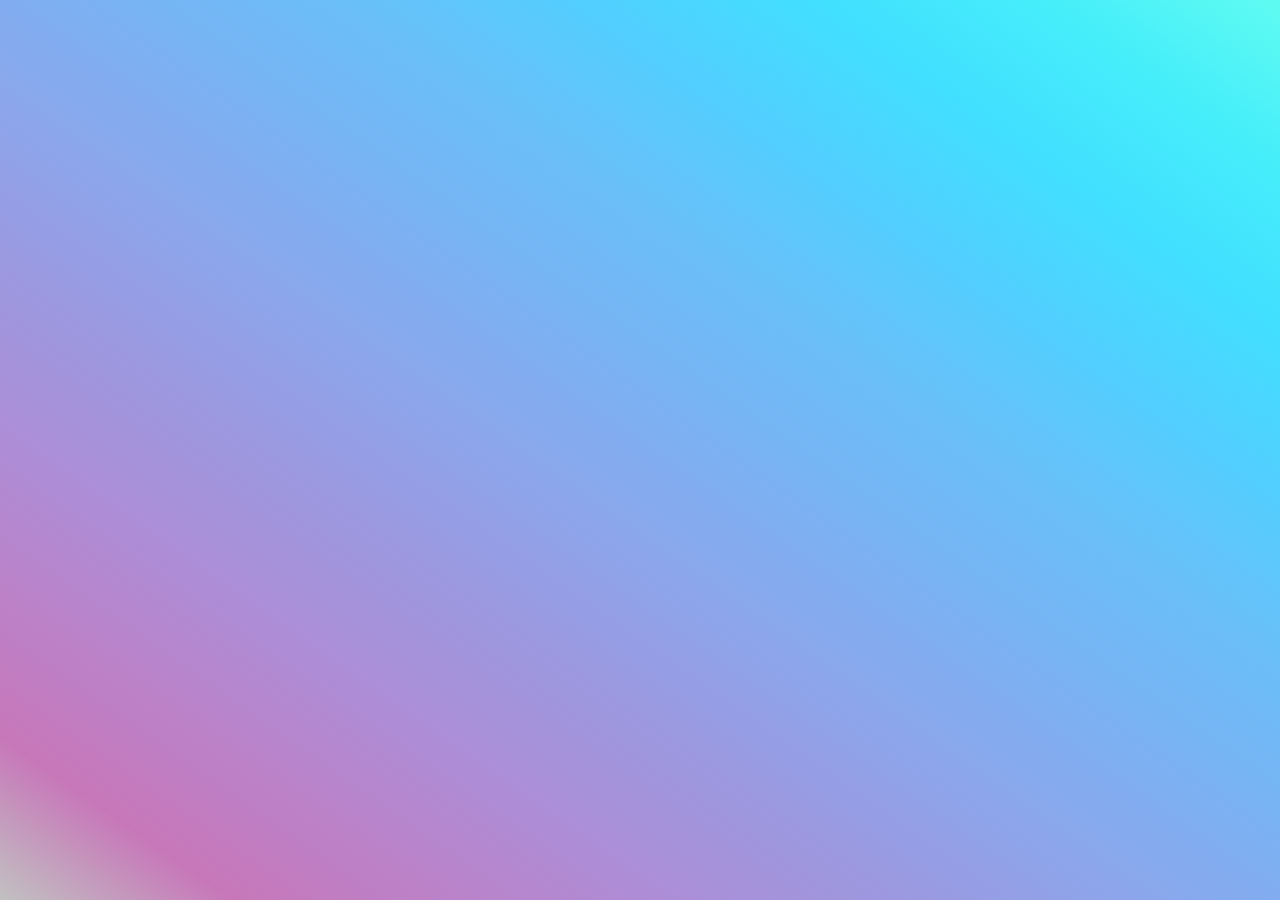
<file: colortest.html>
<!DOCTYPE html>
<html lang="en">
<head>
    <meta charset="UTF-8">
    <meta name="viewport" content="width=device-width, initial-scale=1.0">
    <link rel="stylesheet" href="style.css">
    <title>Document</title>
</head>
<body>
    
</body>
</html>
</file>
<file: style.css>
body {
    margin: 0;
    height: 100vh;
    display: flex;
    justify-content: center;
    align-items: center;
    background-image: linear-gradient(to right top, #c1c1c1, #c777b9, #ba83ca, #aa8fd8, #9a9ae1, #8aa7ec, #79b3f4, #69bff8, #52cffe, #41dfff, #46eefa, #5ffbf1);
    color: #fff; /* You can set the text color based on your design */
}
</file>
